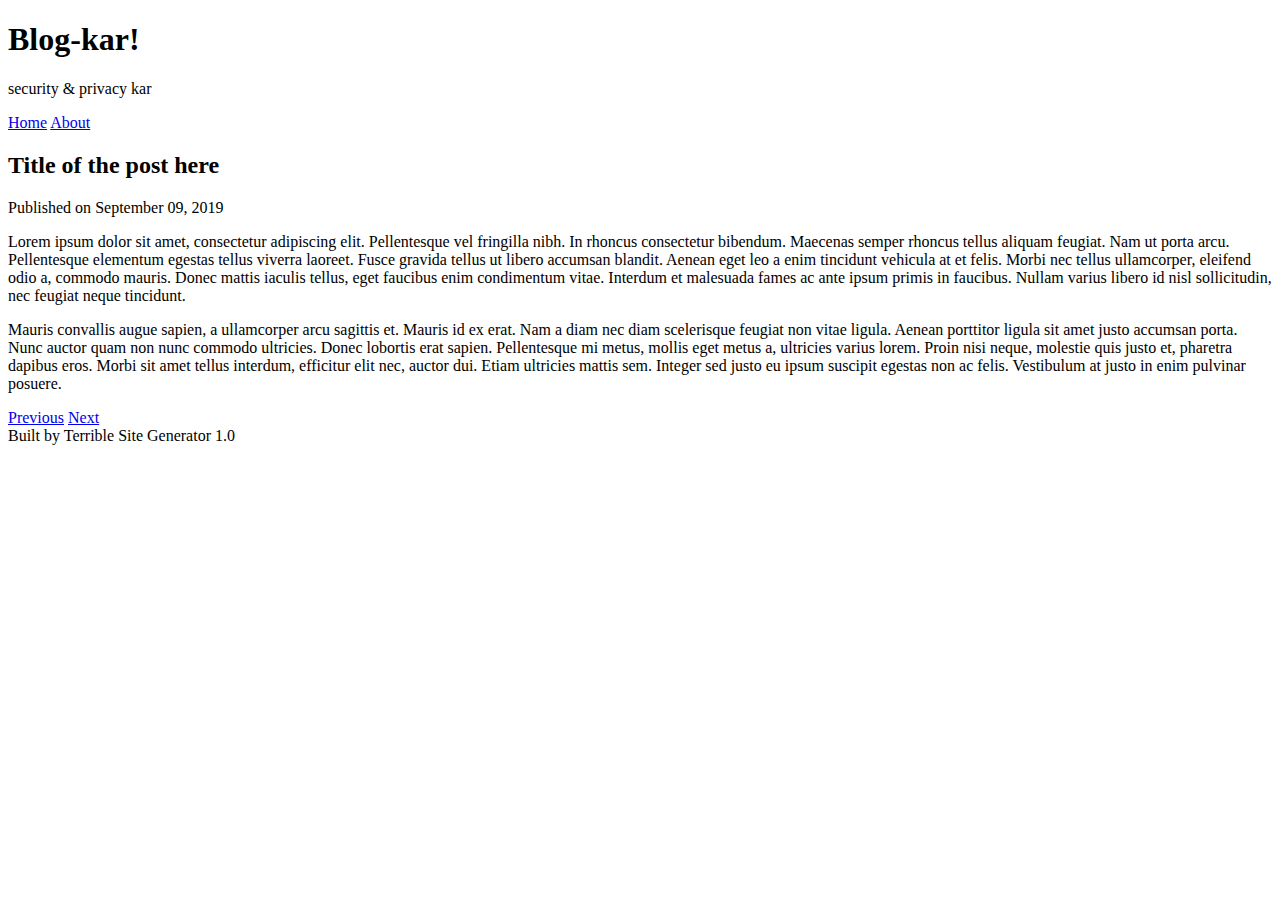
<file: data/posts/first-post.html>
<!DOCTYPE html>

<html>
	<head>
		<title>Title of the post here</title>
	</head>
	<body>
		<header>
			
			<h1>Blog-kar!</h1>
			<p>security & privacy kar</p>
			
			<nav>
				<a href=#>Home</a>
				<a href=#>About</a>
			</nav>
			
		</header>
		
		<main>
			<article>
				<header>
					<h2>Title of the post here</h2>
					Published on <time>September 09, 2019</time>
				</header>
				
				<p>
					Lorem ipsum dolor sit amet, consectetur adipiscing elit. Pellentesque vel fringilla nibh. In rhoncus consectetur bibendum. Maecenas semper rhoncus tellus aliquam feugiat. Nam ut porta arcu. Pellentesque elementum egestas tellus viverra laoreet. Fusce gravida tellus ut libero accumsan blandit. Aenean eget leo a enim tincidunt vehicula at et felis. Morbi nec tellus ullamcorper, eleifend odio a, commodo mauris. Donec mattis iaculis tellus, eget faucibus enim condimentum vitae. Interdum et malesuada fames ac ante ipsum primis in faucibus. Nullam varius libero id nisl sollicitudin, nec feugiat neque tincidunt.
				</p>
				
				<p>
					Mauris convallis augue sapien, a ullamcorper arcu sagittis et. Mauris id ex erat. Nam a diam nec diam scelerisque feugiat non vitae ligula. Aenean porttitor ligula sit amet justo accumsan porta. Nunc auctor quam non nunc commodo ultricies. Donec lobortis erat sapien. Pellentesque mi metus, mollis eget metus a, ultricies varius lorem. Proin nisi neque, molestie quis justo et, pharetra dapibus eros. Morbi sit amet tellus interdum, efficitur elit nec, auctor dui. Etiam ultricies mattis sem. Integer sed justo eu ipsum suscipit egestas non ac felis. Vestibulum at justo in enim pulvinar posuere.
				</p>
				
				<nav>
					<a href=#>Previous</a>
					<a href=#>Next</a>
				</nav>

			</article>
		</main>
		
		<footer>
			Built by Terrible Site Generator 1.0
		</footer>
	</body>
</html>
</file>
